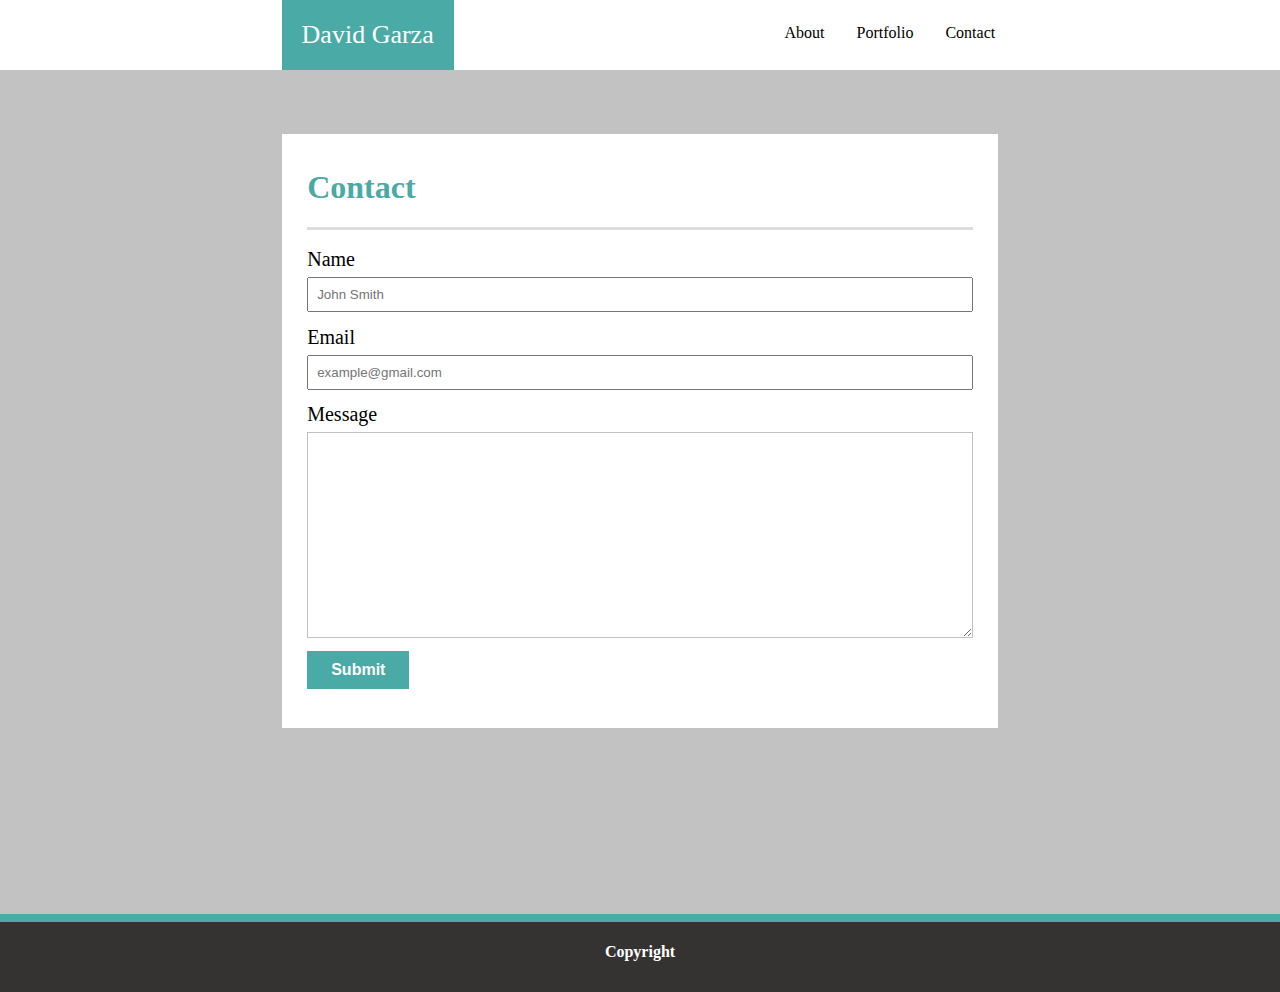
<file: contact.html>
<!DOCTYPE html>
<html lang="en">

<head>
    <meta charset="UTF-8">
    <meta name="viewport" content="width=device-width, initial-scale=1.0">
    <meta http-equiv="X-UA-Compatible" content="ie=edge">
    <link rel="stylesheet" type="text/css" href="assets/css/style.css">
    <title>Document</title>
</head>

<body>
    <section>
        <nav>
            <ul class="navbar">
                <li class="left-side">David Garza</li>
                <div class="right-side">
                    <li><a href="index.html">About</a></li>
                    <li><a href="portfolio.html">Portfolio</a></li>
                    <li><a href="contact.html">Contact</a></li>
                </div>
            </ul>
        </nav>
    </section>
    <section>
        <div class="wrapper">
            <div class="container">
                <div class="title">
                    <h1>Contact</h1>
                </div>
                <br>
                <form action="submitContact">
                    <div class="submit-form">
                        <div class="form-item">
                            <label for="name">Name</label>
                            <input type="text" id="name" placeholder="John Smith">
                        </div>
                        <div class="form-item">
                            <label for="Email">Email</label>
                            <input type="email" id="email" placeholder="example@gmail.com">
                        </div>
                        <div class="form-item">
                            <label for="Message">Message</label>
                            <textarea type="text" id="name" placeholder="...message">
                    </textarea>
                        </div>
                        <button class="#" type="button">Submit</button>
                    </div>
                </form>
            </div>
        </div>
    </section>

    <section>
        <div class="footer">
            <h4>Copyright</h4>
        </div>
    </section>
</body>

</html>
</file>
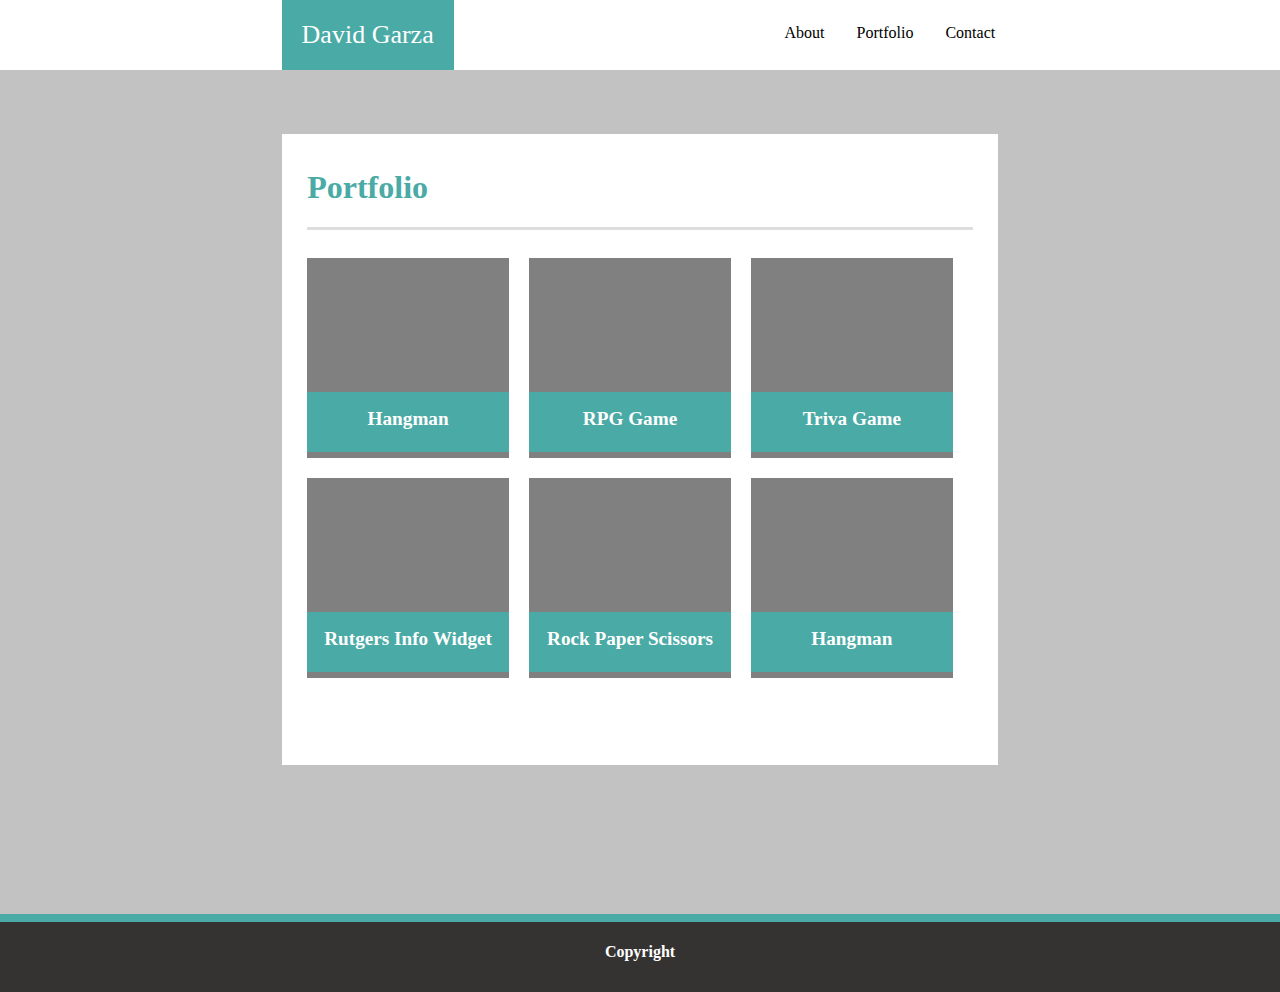
<file: portfolio.html>
<!DOCTYPE html>
<html lang="en">

<head>
    <meta charset="UTF-8">
    <meta name="viewport" content="width=device-width, initial-scale=1.0">
    <meta http-equiv="X-UA-Compatible" content="ie=edge">
    <link rel="stylesheet" href="assets/css/style.css">
    <title>Document</title>
</head>

<body>
    <section>
        <nav>
            <ul class="navbar">
                <li class="left-side">David Garza</li>
                <div class="right-side">
                    <li><a href="index.html">About</a></li>
                    <li><a href="portfolio.html">Portfolio</a></li>
                    <li><a href="contact.html">Contact</a></li>
                </div>
            </ul>
        </nav>
    </section>

    <section>
        <div class="wrapper">
            <div class="container">
                <div class="title">
                    <h1>Portfolio</h1>
                </div>
                <br>
                <div class="flex-container">
                    <div class="flex-items">
                        <div class="sub-title">
                            <h2>Hangman</h2>
                        </div>
                    </div>
                    <div class="flex-items">
                        <div class="sub-title">
                            <h2>RPG Game</h2>
                        </div>
                    </div>
                    <div class="flex-items">
                        <div class="sub-title">
                            <h2>Triva Game</h2>
                        </div>
                    </div>
                    <div class="flex-items">
                        <div class="sub-title">
                            <h2>Rutgers Info Widget</h2>
                        </div>
                    </div>
                    <div class="flex-items">
                        <div class="sub-title">
                            <h2>Rock Paper Scissors</h2>
                        </div>
                    </div>
                    <div class="flex-items">
                        <div class="sub-title">
                            <h2>Hangman</h2>
                        </div>
                    </div>
                </div>
            </div>
        </div>
    </section>

    <section>
        <footer class="footer">
            <h4>Copyright</h4>
        </footer>
    </section>

</body>

</html>
</file>
<file: assets/css/style.css>
html {
    height: 100%;
}
body {
        font-family: Georgia, 'Times New Roman', Times, Times New Roman, serif;
        display: flex;
        flex-direction: column;
        background-color: #C2C2C2;
        margin: 0;
        height: 100vh;
    }

    .navbar {
        position: relative;
        height: 70px;
        background-color: #ffffff;
    }

    ul {
        list-style-type: none;
        margin: 0;
        padding: 0;
    }

    li {
        display: inline;
    }

    a:hover {
        color: white;
        background: rgb(22, 187, 187);
        padding: 8px 16px;
    }

    li a {
        color: black;
        text-decoration: none;
    }

    .left-side {
        float: left;
        margin-left: 22%;
        padding: 20px;
        background-color: #4aaaa5;
        color: #ffffff;
        font-size: 26px;
    }

    .right-side {
        display: flex;
        float: right;
        margin-right: 21%;
    }

    .right-side li {
        padding: 24px 16px
    }

    .title {
        padding-top: 2%;
        border-bottom: 3px solid #dddddd;
        color: #4aaaa5
    }

    .container {
        flex-direction: column;
        padding: 0% 2% 6% 2%;
        background-color: #ffffff;
        margin-left: 22%;
        margin-right: 22%;
        margin-top: 5%;
        margin-bottom: 5%;
    }

    .wrapper {
        min-height: calc(100vh - 70px);
        margin-bottom: -50px;
    }

    .submit-form {
        flex-direction: column;
    }

    .form-item {
        display: flex;
        flex-direction: column;
        padding-bottom: 2%;
    }

    .form-item input {
        padding: 8px
    }

    .form-item label {
        font-weight: 300;
        font-size: 20px;
        padding-bottom: 6px;
    }

    textarea {
        height: 200px;
        border-color: #C2C2C2
    }

    button {
        float: left;
        border: none;
        padding: 10px 24px 10px 24px;
        background-color: #4aaaa5;
        font-size: 16px;
        font-weight: 700;
        color: #ffffff;
    }

    .footer, push{
        border-top:8px solid #4aaaa5;
        background-color: rgb(53, 50, 50);
        height: 70px;
        color: white;
        text-align: center;
    }

    .flex-container {   
        display: flex;
        flex-wrap: wrap;
        justify-content: space-around;
    }
    .flex-items {
        position: relative;
        flex-grow: 1;
        margin: 10px 20px 10px 0px;
        width: 200px;
        height: 200px;
        background-color: grey;
    }
    .sub-title {
        position: absolute;
        bottom: 0;
        margin-bottom: 3%;
        height: 60px;
        width: 100%;
        text-align: center;
        background-color: #4aaaa5;
        color: white;
        font-size: 1vw;
    }
    img {
        display: block;
        float: left;
        width: 200px;
        height: 200px;
        margin: 0px 10px 10px 0px;
        background-color: grey;
    }
    p {
        color: rgb(126, 126, 126);
        line-height: 1.5;
        margin: 0px 0px 25px 0px;
        font-size: 18px
    }
</file>
